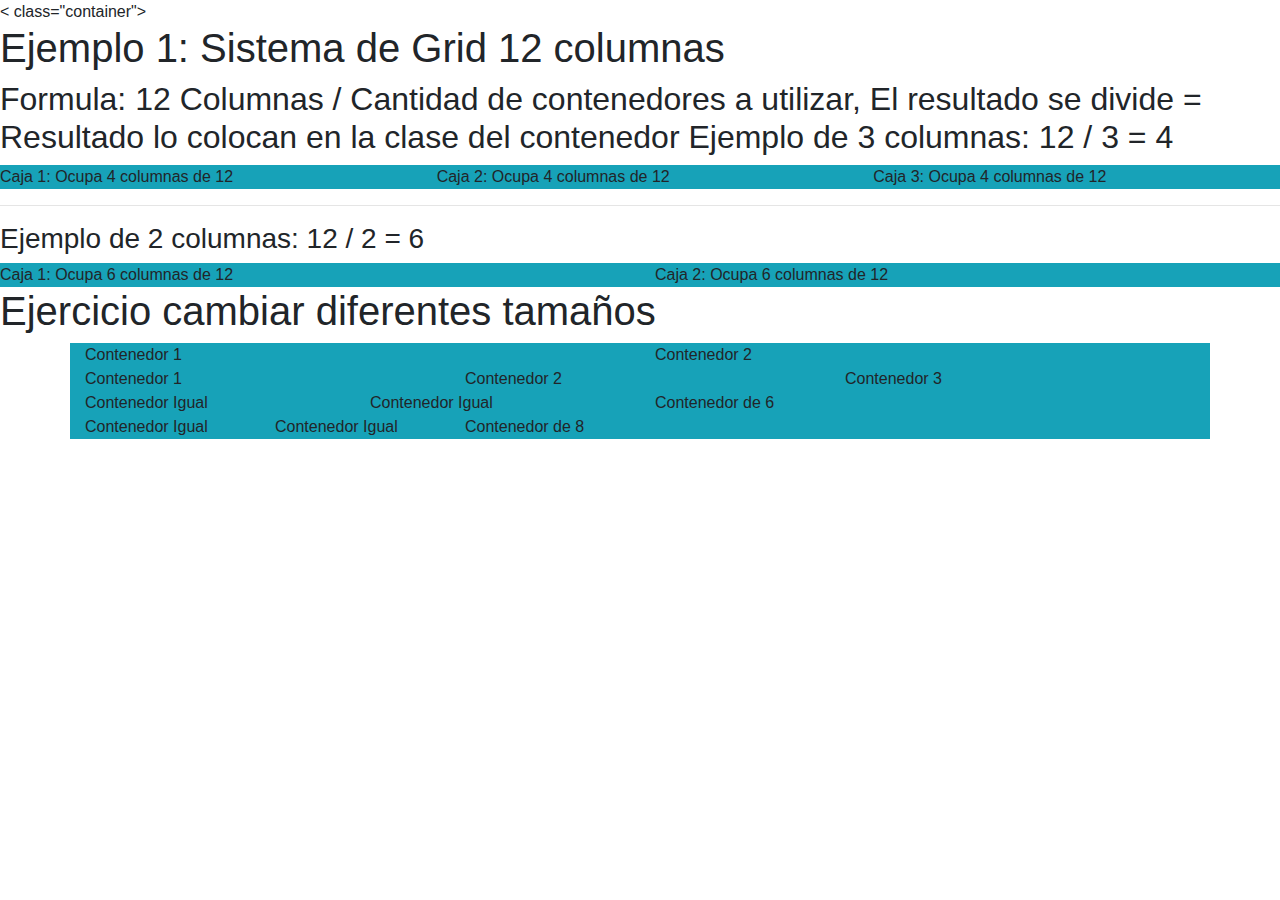
<file: BootstrapEjemplo1/index.html>
<!doctype html>
<html lang="en">

<head>
    <title>Title</title>
    <!-- Required meta tags -->
    <meta charset="utf-8">
    <meta name="viewport" content="width=device-width, initial-scale=1, shrink-to-fit=no">

    <!-- Bootstrap CSS -->
    <link rel="stylesheet" href="https://stackpath.bootstrapcdn.com/bootstrap/4.3.1/css/bootstrap.min.css"
        integrity="sha384-ggOyR0iXCbMQv3Xipma34MD+dH/1fQ784/j6cY/iJTQUOhcWr7x9JvoRxT2MZw1T" crossorigin="anonymous">
</head>

<body>
    < class="container">
        <h1>Ejemplo 1: Sistema de Grid 12 columnas</h1>
        <h2>Formula: 12 Columnas / Cantidad de contenedores a utilizar, El resultado se divide = Resultado lo colocan en
            la clase del contenedor
            Ejemplo de 3 columnas: 12 / 3 = 4

        </h2>
        <div class="row">
            <div class="col-lg-4 bg-info">Caja 1: Ocupa 4 columnas de 12</div>
            <div class="col-lg-4 bg-info">Caja 2: Ocupa 4 columnas de 12</div>
            <div class="col-lg-4 bg-info">Caja 3: Ocupa 4 columnas de 12</div>

        </div>

        <hr>

        <h3>Ejemplo de 2 columnas: 12 / 2 = 6</h3>
        <div class="row">
            <div class="col-6 bg-info">Caja 1: Ocupa 6 columnas de 12</div>
            <div class="col-6 bg-info">Caja 2: Ocupa 6 columnas de 12</div>

        </div>


        <h1>Ejercicio cambiar diferentes tamaños</h1>
        <!-- <div class="container">   Ancho del 90% -->
        <div class="container">

            <div class="row"> <!-- Columnas a Filas  -->
                <div class="col-lg-6 bg-info">Contenedor 1</div>
                <div class="col-lg-6 bg-info">Contenedor 2</div>
            </div>

            <div class="row">
                <div class="col-lg-4 bg-info">Contenedor 1</div>
                <div class="col-lg-4 bg-info">Contenedor 2</div>
                <div class="col-lg-4 bg-info">Contenedor 3</div>
            </div>

            <div class="row">
                <div class="col-lg-3 bg-info">Contenedor Igual</div>
                <div class="col-lg-3 bg-info">Contenedor Igual</div>
                <div class="col-lg-6 bg-info">Contenedor de 6</div>
            </div>

            <div class="row">
                <div class="col-lg-2 bg-info">Contenedor Igual</div>
                <div class="col-lg-2 bg-info">Contenedor Igual</div>
                <div class="col-lg-8 bg-info">Contenedor de 8</div>

            </div>


        </div>

        </div>

        <script src="/BootstrapEjemplo1/main.js"></script>
        <!-- Optional JavaScript -->
        <!-- jQuery first, then Popper.js, then Bootstrap JS -->
        <script src="https://code.jquery.com/jquery-3.3.1.slim.min.js"
            integrity="sha384-q8i/X+965DzO0rT7abK41JStQIAqVgRVzpbzo5smXKp4YfRvH+8abtTE1Pi6jizo"
            crossorigin="anonymous"></script>
        <script src="https://cdnjs.cloudflare.com/ajax/libs/popper.js/1.14.7/umd/popper.min.js"
            integrity="sha384-UO2eT0CpHqdSJQ6hJty5KVphtPhzWj9WO1clHTMGa3JDZwrnQq4sF86dIHNDz0W1"
            crossorigin="anonymous"></script>
        <script src="https://stackpath.bootstrapcdn.com/bootstrap/4.3.1/js/bootstrap.min.js"
            integrity="sha384-JjSmVgyd0p3pXB1rRibZUAYoIIy6OrQ6VrjIEaFf/nJGzIxFDsf4x0xIM+B07jRM"
            crossorigin="anonymous"></script>
</body>

</html>
</file>
